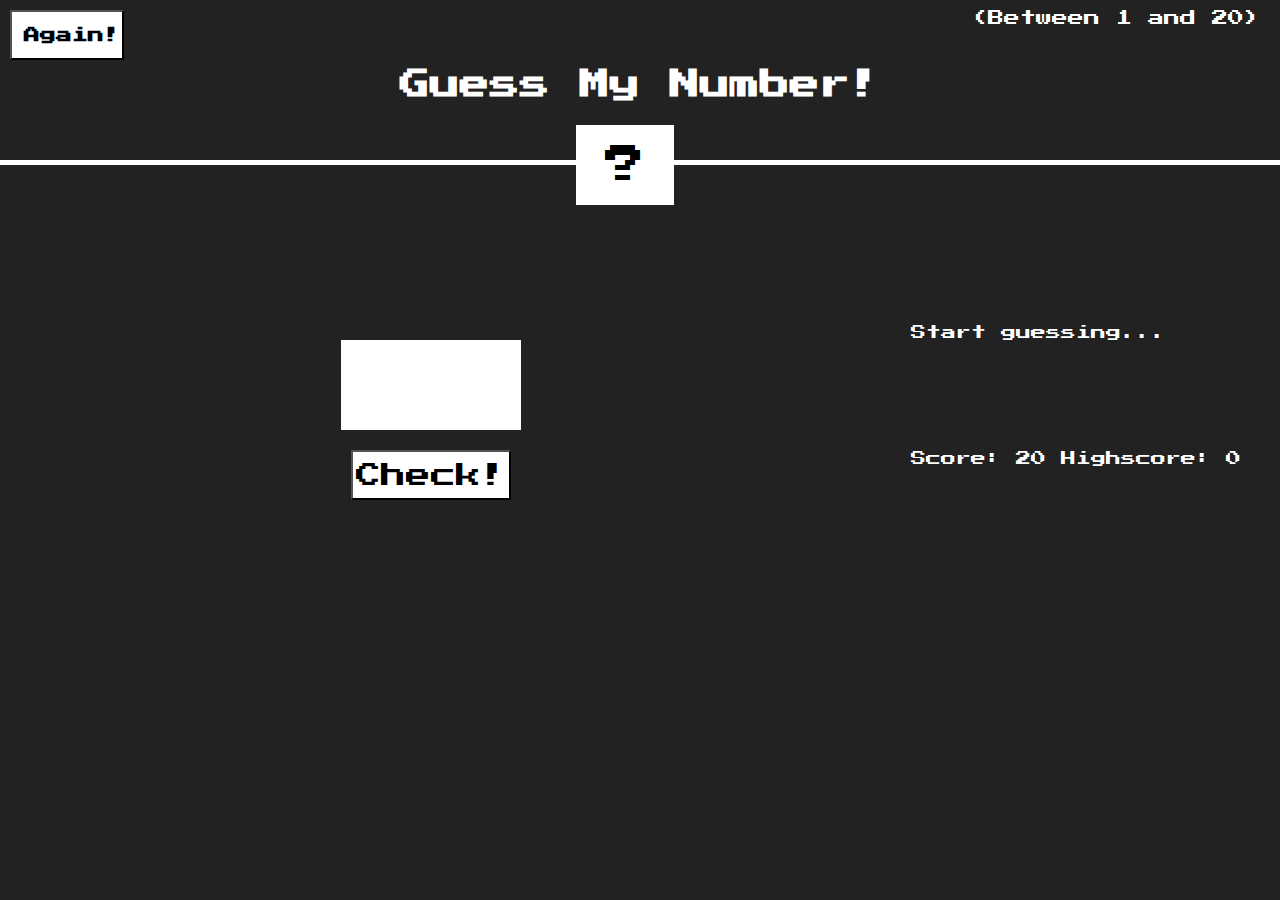
<file: guess my number/index.html>
<!DOCTYPE html>
<html lang="en">
  <head>
    <meta charset="UTF-8" />
    <meta name="viewport" content="width=device-width, initial-scale=1.0" />
    <title>Document</title>
    <link rel="stylesheet" href="style.css" />
    <link
      href="https://fonts.googleapis.com/css2?family=Press+Start+2P&display=swap"
      rel="stylesheet"
    />
  </head>
  <body>
    <div id="top">
      <button id="right">
        <h3>Again!</h3>
      </button>
      <div id="left">
        <p>(Between 1 and 20)</p>
      </div>
    </div>

    <h1>Guess My Number!</h1>

    <div class="box">
      <p>?</p>
    </div>
    <div id="main">
      <div id="leftmain">
        <input type="number" id="leftmainbox" />

        <button id="leftmaintext">Check!</button>
      </div>
      <div id="rightmain">
        <div id="rightmainbox">Start guessing...</div>

        <div id="rightmaintext">
          <p>Score:</p>
          <span id="score">20</span>
          <p>Highscore:</p>
          <span id="highscore">0</span>
        </div>
      </div>
    </div>
    <script src="script.js"></script>
  </body>
</html>
</file>
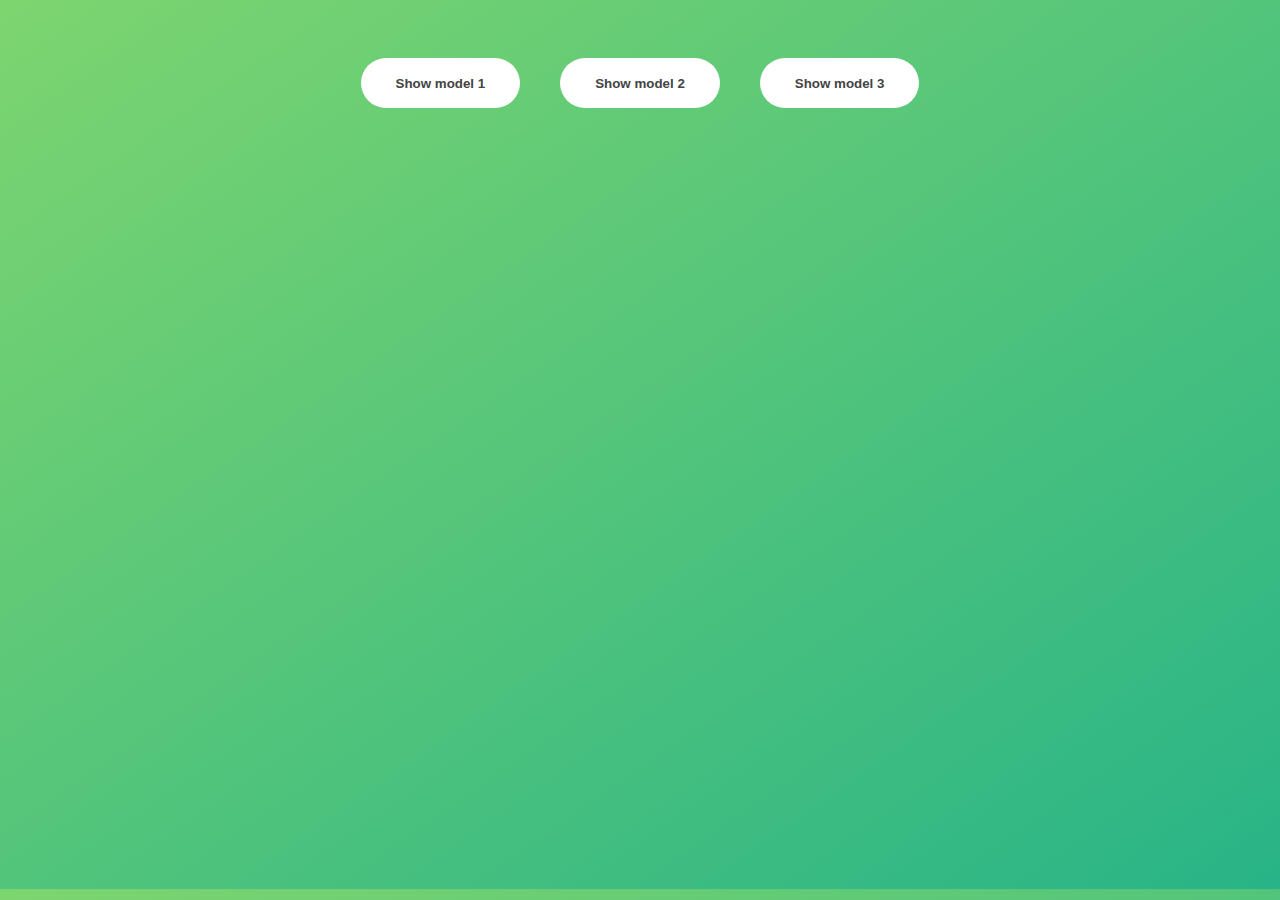
<file: modelwindow/index.html>
<!DOCTYPE html>
<html lang="en">
<head>
    <meta charset="UTF-8">
    <meta name="viewport" content="width=device-width, initial-scale=1.0">
    <link rel="stylesheet" href="style.css">
    <title>Modal window</title>
</head>
<body>
    <button class="show-modal">Show model 1</button>
    <button class="show-modal">Show model 2</button>
    <button class="show-modal">Show model 3</button>
 
    <div class="modal hidden">
        <button class="close-modal">&times</button>
        <h1>
            I'am a modal window😃
        </h1>
        <p>
            Lorem ipsum dolor sit amet consectetur, adipisicing elit. Esse tempora, consectetur eligendi quaerat fuga commodi quo aspernatur! Sed atque porro accusamus recusandae maiores nihil provident. Repellat nulla ex reprehenderit reiciendis sapiente quibusdam nostrum, corrupti nam tempore, maiores eum ullam assumenda praesentium, fugiat rem! Voluptatum quod, pariatur impedit distinctio dolor voluptate.
        </p>
    </div>

    <div class="overlay hidden"></div>
    <script src="script.js"></script>
</body>
</html>
</file>
<file: guess my number/style.css>
* {
  padding: 0;
  margin: 0;
}
body {
  background-color: #222;
  font-family: "Press Start 2P", cursive;
}

#top {
  height: 50px;
  width: 100%;
  display: flex;
  justify-content: space-between;
}
#top #left {
  /* background-color: aqua; */
  height: 15px;
  padding-right: 10px;
  margin: 10px;
  color: white;
}
#top #right {
  margin: 10px;
  height: inherit;
  background-color: white;
  font-family: "Press Start 2P";
}
#top #right h3 {
  background-color: white;
  height: 40px;
  width: 100px;
  font-size: larger;
  display: flex;
  justify-content: center;
  align-items: center;
  margin-left: 10px;
}
h1 {
  display: flex;
  justify-content: center;
  font-size: 30px;
  padding-bottom: 60px;
  color: white;
  border-bottom: solid white 5px;
  margin-top: 20px;
}

.box {
  display: flex;
  justify-content: center;
  align-self: center;
  background-color: white;
  height: 80px;
  width: 98px;
  position: absolute;
  left: 45%;
}
.box p {
  align-self: center;
  background-color: white;
  font-size: 40px;
}
#main {
  display: flex;
  /* background-color: aqua; */
  margin-top: 50px;
  height: 471px;
}
#leftmain {
  /* background-color: chocolate; */
  height: 471px;
  width: 70%;
  padding-right: 50px;
  display: flex;
  flex-direction: column;
  align-items: center;
}
#leftmainbox {
  /* background-color: bisque; */
  margin-top: 125px;
  height: 30px;
  width: 120px;
  padding: 30px;
  border: none;
  font-size: 40px;
  display: flex;
  justify-content: center;
  align-items: center;
  text-align: center;
  font-family: "Press Start 2P", cursive;
}
#leftmaintext {
  background-color: white;
  height: 50px;
  width: 160px;
  margin-top: 20px;
  display: flex;
  justify-content: center;
  align-items: center;
  font-size: 25px;
  font-family: "Press Start 2P";
}
#rightmain {
  /* background-color: blueviolet; */
  height: 471px;
  width: 30%;
  color: white;
}
#rightmainbox {
  /* background-color: brown; */
  height: 50%;
  display: flex;
  align-items: center;
  font-size: 15px;
}
#rightmaintext {
  height: 50%;
  /* background-color: rgb(35, 75, 35); */
  font-size: 15px;
}

#rightmaintext p {
  padding-bottom: 15px;
  display: inline-block;
}
</file>
<file: modelwindow/style.css>
*{
    padding: 0;
    box-sizing: inherit;
}
html{
    font-size: 62.5%;
    box-sizing: border-box;
}

body{
    font-family: sans-serif;
    color: #333;
    line-height: 1.5;
    height: 97vh;
    position: relative;
    display: flex;
    justify-content: center;
    align-items: flex-start;
    background: linear-gradient(to top left,#28b487,#7dd56f);
}
.show-modal{
    font-weight: 600;
    padding: 1.75rem 3.5rem;
    margin: 5rem 2rem;
    border: none;
    background-color: #fff;
    color: #444;
    border-radius: 10rem;
    cursor: pointer;
}
.close-modal{
    position: absolute;
    top: 1.2rem;
    right: 2rem;
    font-size: 5rem;
    color: #333;
    cursor: pointer;
    border: none;
    background: none;
}
h1{
    font-size: 2.5rem;
    margin-bottom: 2rem;
}
p{
    font-size: 1.8rem;
}
.hidden{
    display: none;
}
.modal{
    position: absolute;
    top: 50%;
    left: 50%;
    transform: translate(-50%, -50%);
    width: 70%;
    background-color: white;
    padding: 6rem;
    border-radius: 5px;
    box-shadow: 0 3rem 5rem rgba(0,0,0,0.3);
    z-index: 10;

}
.overlay{
    position: absolute;
    top: 0;
    left: 0;
    width: 100%;
    height: 100%;
    background-color: #333333e0;
}
</file>
